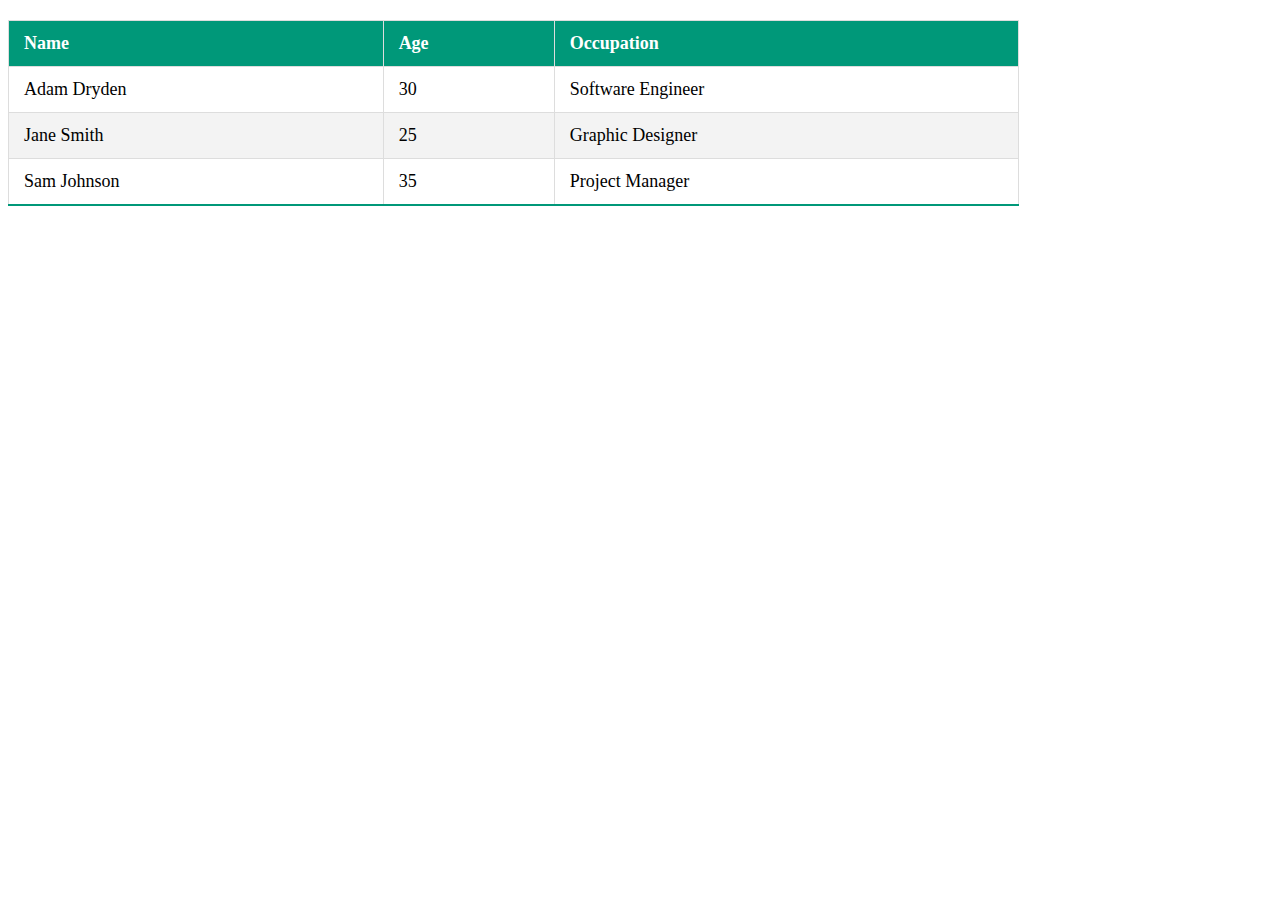
<file: Styling Forms, Lists, and Tables with CSS for Enhanced User Interfaces/data-table.html>
<!DOCTYPE html>
<html lang="en">
<head>
    <meta charset="UTF-8">
    <meta name="viewport" content="width=device-width, initial-scale=1.0">
    <title>Data Table</title>
    <link rel="stylesheet" href="styles.css">
</head>
<body>
    <!--Styling Tables for Data Presentation-->
    <table class="data-table">
        <thead>
            <tr>
                <th>Name</th>
                <th>Age</th>
                <th>Occupation</th>
            </tr>
        </thead>
        <tbody>
            <tr>
                <td>Adam Dryden</td>
                <td>30</td>
                <td>Software Engineer</td>
            </tr>
            <tr>
                <td>Jane Smith</td>
                <td>25</td>
                <td>Graphic Designer</td>
            </tr>
            <tr>
                <td>Sam Johnson</td>
                <td>35</td>
                <td>Project Manager</td>
            </tr>
        </tbody>
    </table>
</body>
</html>
</file>
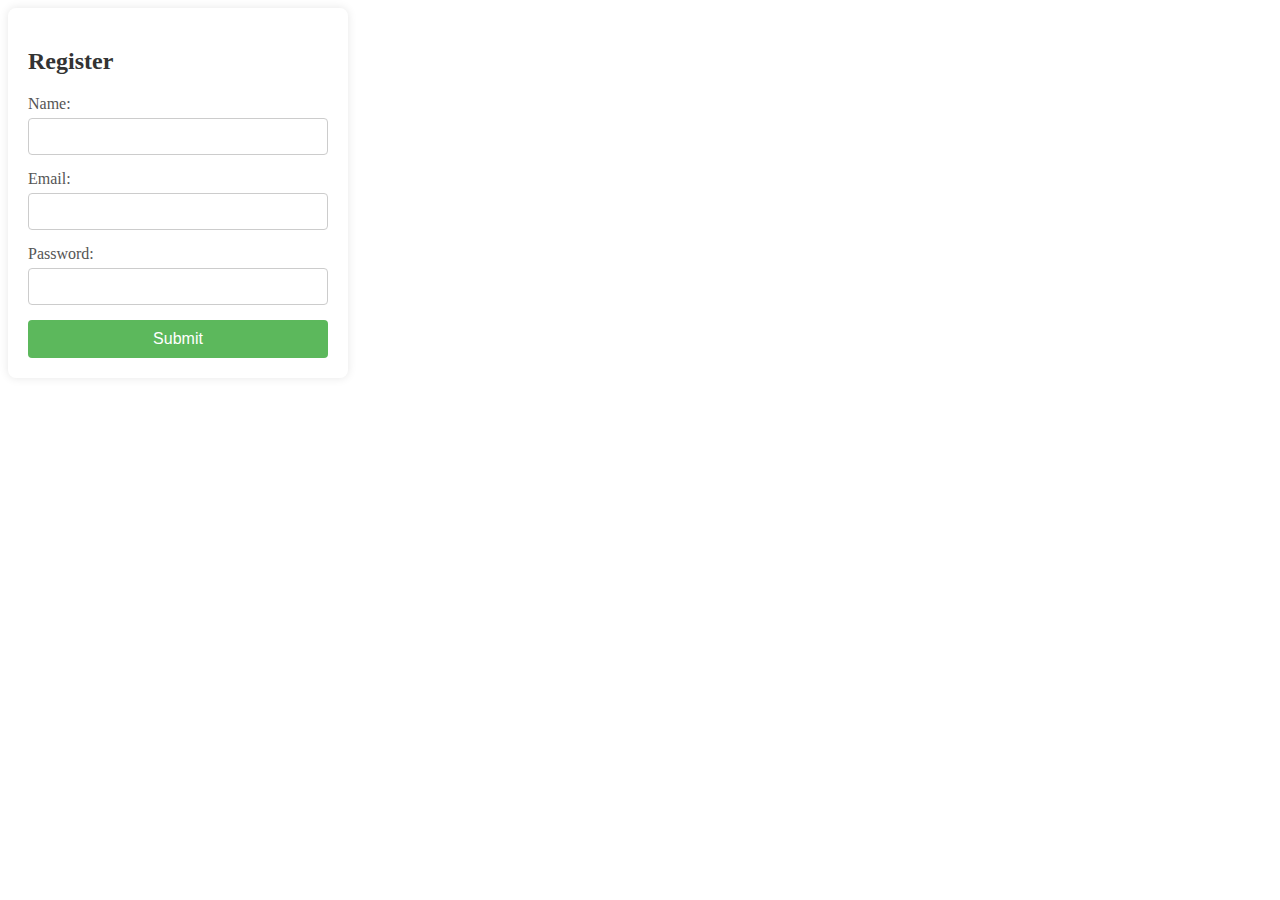
<file: Styling Forms, Lists, and Tables with CSS for Enhanced User Interfaces/registration-form.html>
<!DOCTYPE html>
<html lang="en">
<head>
    <meta charset="UTF-8">
    <meta name="viewport" content="width=device-width, initial-scale=1.0">
    <title>Registration Form</title>
    <link rel="stylesheet" href="styles.css">
</head>
<body>
    <!--Styling a User Registration Form-->
    <form class="registration-form">
        <h2>Register</h2>
        <label for="name">Name:</label>
        <input type="text" id="name" name="name" required>
        
        <label for="email">Email:</label>
        <input type="email" id="email" name="email" required>
        
        <label for="password">Password:</label>
        <input type="password" id="password" name="password" required>
        
        <button type="submit">Submit</button>
    </form>
</body>
</html>
</file>
<file: Styling Forms, Lists, and Tables with CSS for Enhanced User Interfaces/styles.css>
/*Styling a User Registration Form*/
.registration-form > body {
    font-family: Arial, sans-serif;
    background-color: #f4f4f4;
    display: flex;
    justify-content: center;
    align-items: center;
    height: 100vh;
    margin: 0;
}

.registration-form {
    background: #fff;
    padding: 20px;
    border-radius: 8px;
    box-shadow: 0 0 10px rgba(0, 0, 0, 0.1);
    width: 300px;
}

.registration-form h2 {
    margin-bottom: 20px;
    color: #333;
}

.registration-form label {
    display: block;
    margin-bottom: 5px;
    color: #555;
}

.registration-form input {
    width: 100%;
    padding: 10px;
    margin-bottom: 15px;
    border: 1px solid #ccc;
    border-radius: 4px;
    box-sizing: border-box;
}

.registration-form button {
    width: 100%;
    padding: 10px;
    background-color: #5cb85c;
    border: none;
    border-radius: 4px;
    color: white;
    font-size: 16px;
    cursor: pointer;
}

.registration-form button:hover {
    background-color: #4cae4c;
}

/*Enhancing Lists for Navigation*/

.nav-menu > body {
    font-family: Arial, sans-serif;
    background-color: #f4f4f4;
    margin: 0;
}

.nav-menu {
    list-style: none;
    padding: 0;
    display: flex;
    justify-content: center;
    background-color: #333;
}

.nav-menu li {
    margin: 0 15px;
}

.nav-menu a {
    text-decoration: none;
    color: white;
    font-size: 18px;
    padding: 10px 15px;
    display: block;
}

.nav-menu a:hover {
    background-color: #575757;
    border-radius: 4px;
}

/*Styling Tables for Data Presentation*/

.data-table > body {
    font-family: Arial, sans-serif;
    background-color: #f4f4f4;
    margin: 0;
    display: flex;
    justify-content: center;
    align-items: center;
    height: 100vh;
}

.data-table {
    width: 80%;
    border-collapse: collapse;
    margin: 20px 0;
    font-size: 18px;
    text-align: left;
}

.data-table thead tr {
    background-color: #009879;
    color: white;
    text-align: left;
    font-weight: bold;
}

.data-table th, .data-table td {
    padding: 12px 15px;
    border: 1px solid #ddd;
}

.data-table tbody tr {
    border-bottom: 1px solid #ddd;
}

.data-table tbody tr:nth-of-type(even) {
    background-color: #f3f3f3;
}

.data-table tbody tr:last-of-type {
    border-bottom: 2px solid #009879;
}
</file>
